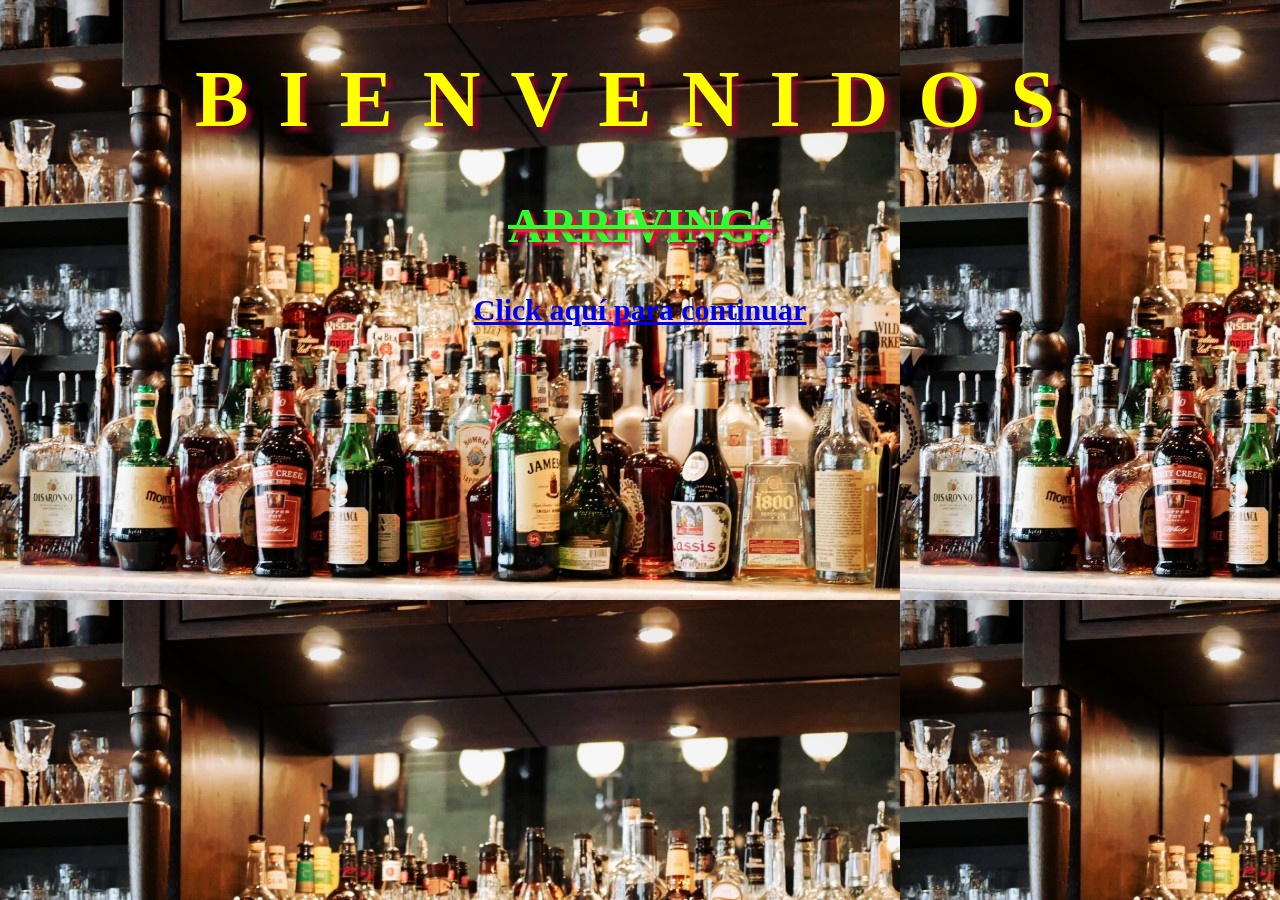
<file: arriving.html>
<!DOCTYPE html>
<html>
<head>
	<title> ARRIVING </title>
	<link rel="stylesheet" type="text/css" href="estilos/estilo.css">
</head>
<body>

	<h1> BIENVENIDOS </h1>

	<h2> <label for="ARRIVING" class="form-label" >ARRIVING:</label> 


    <h3> <a href="proyecto.html"> Click aquí para continuar </a>
    </div>
</file>
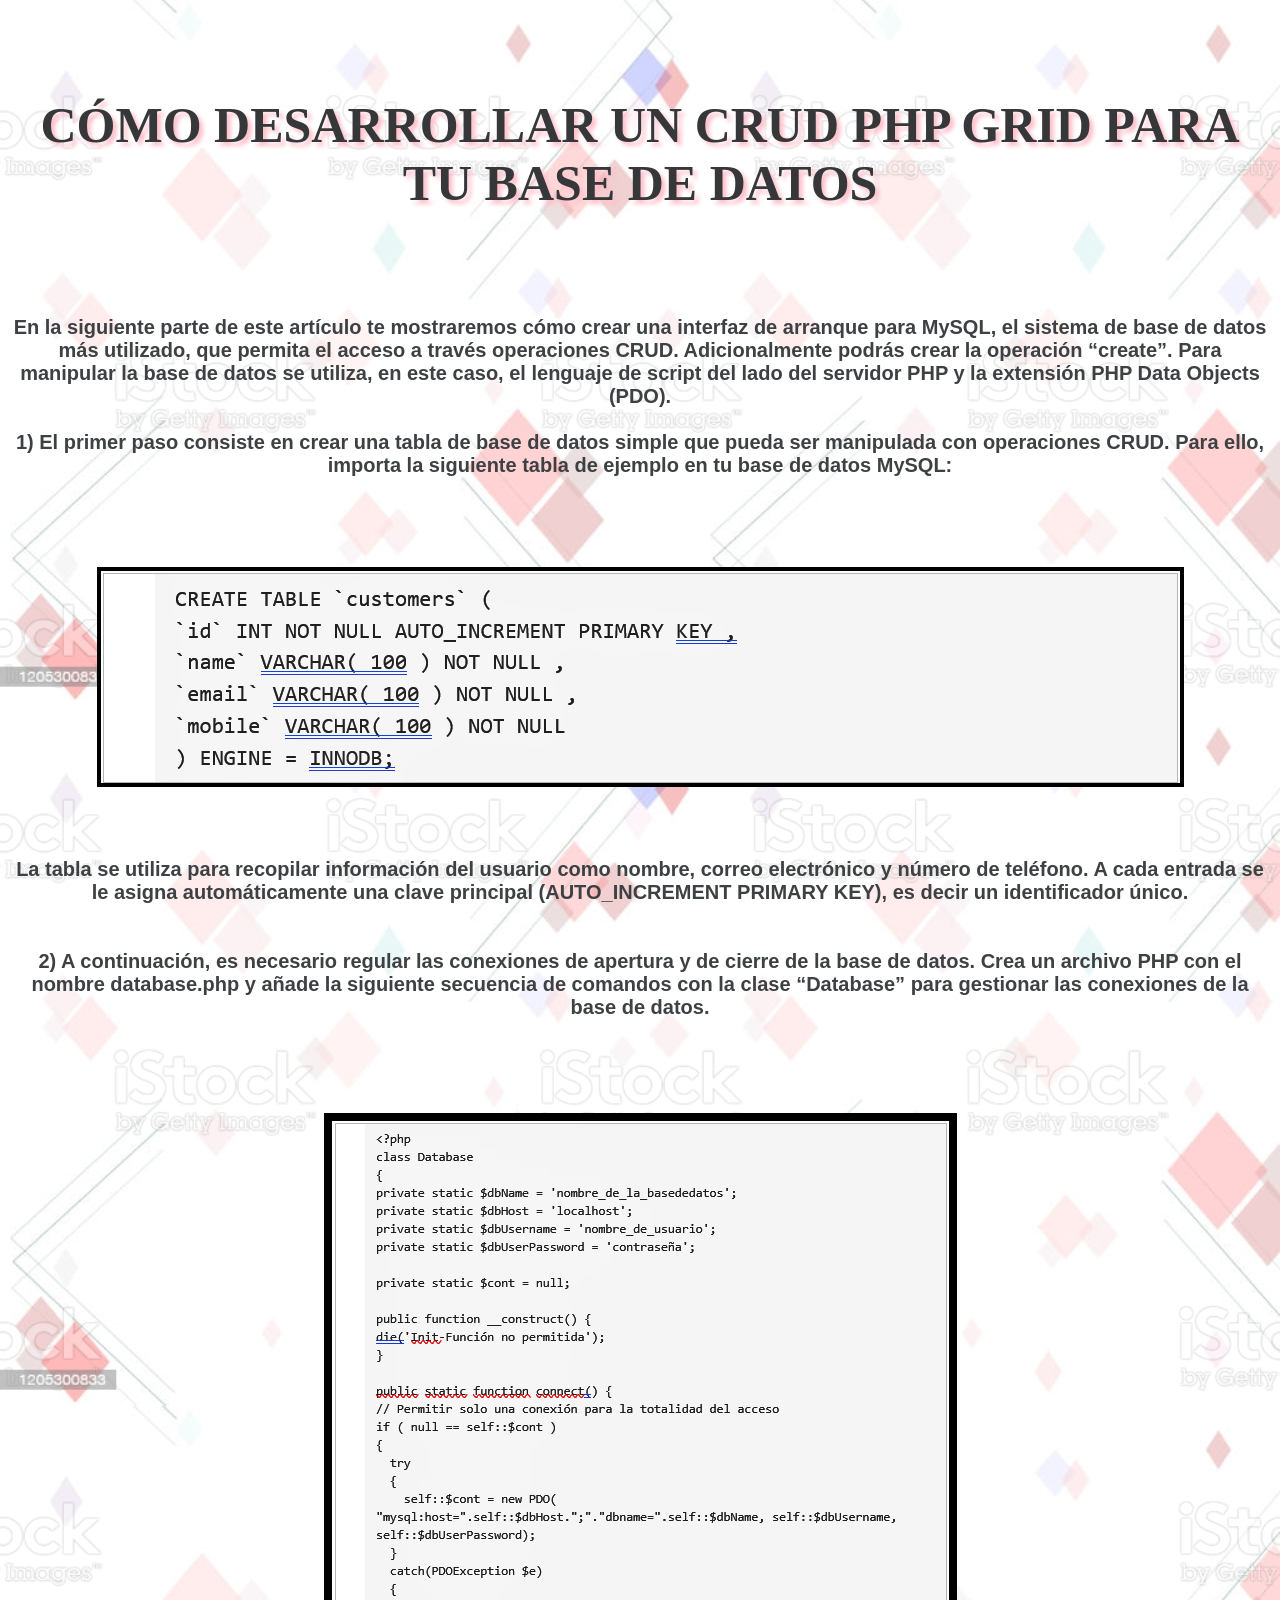
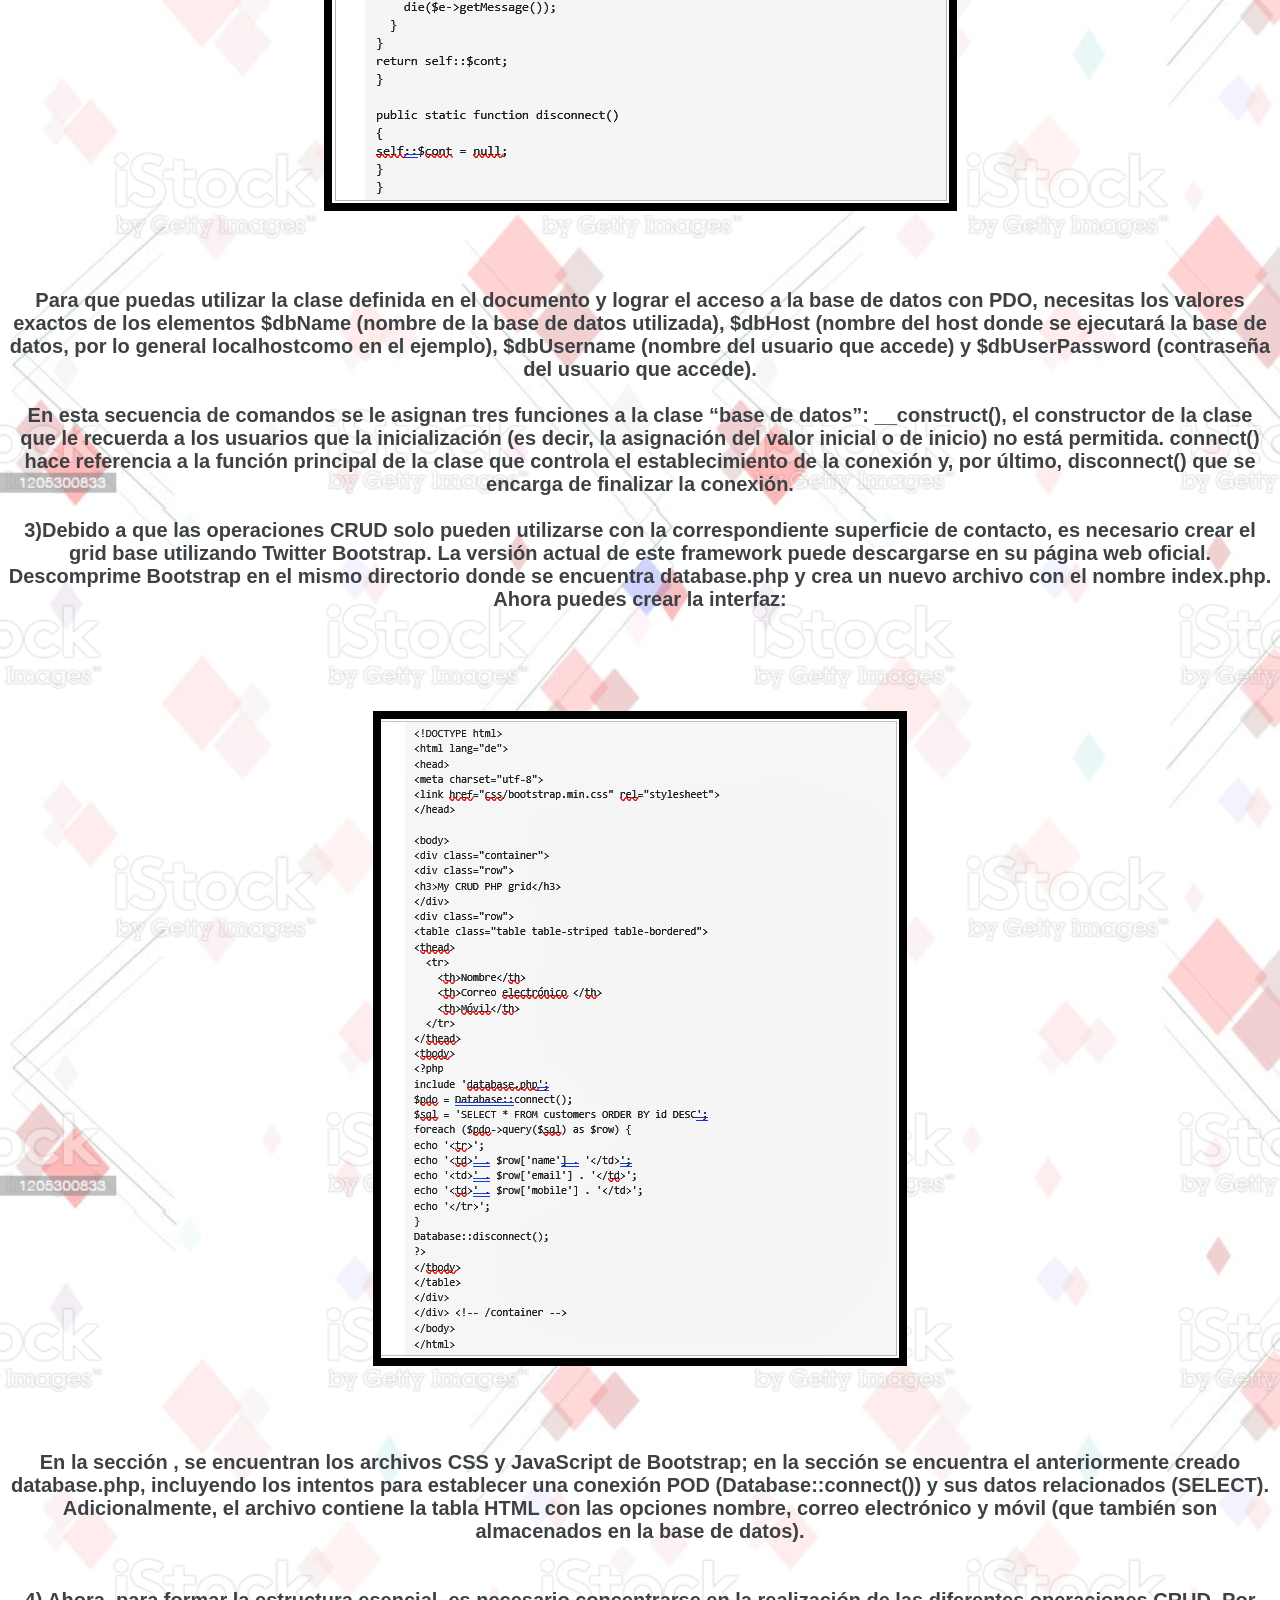
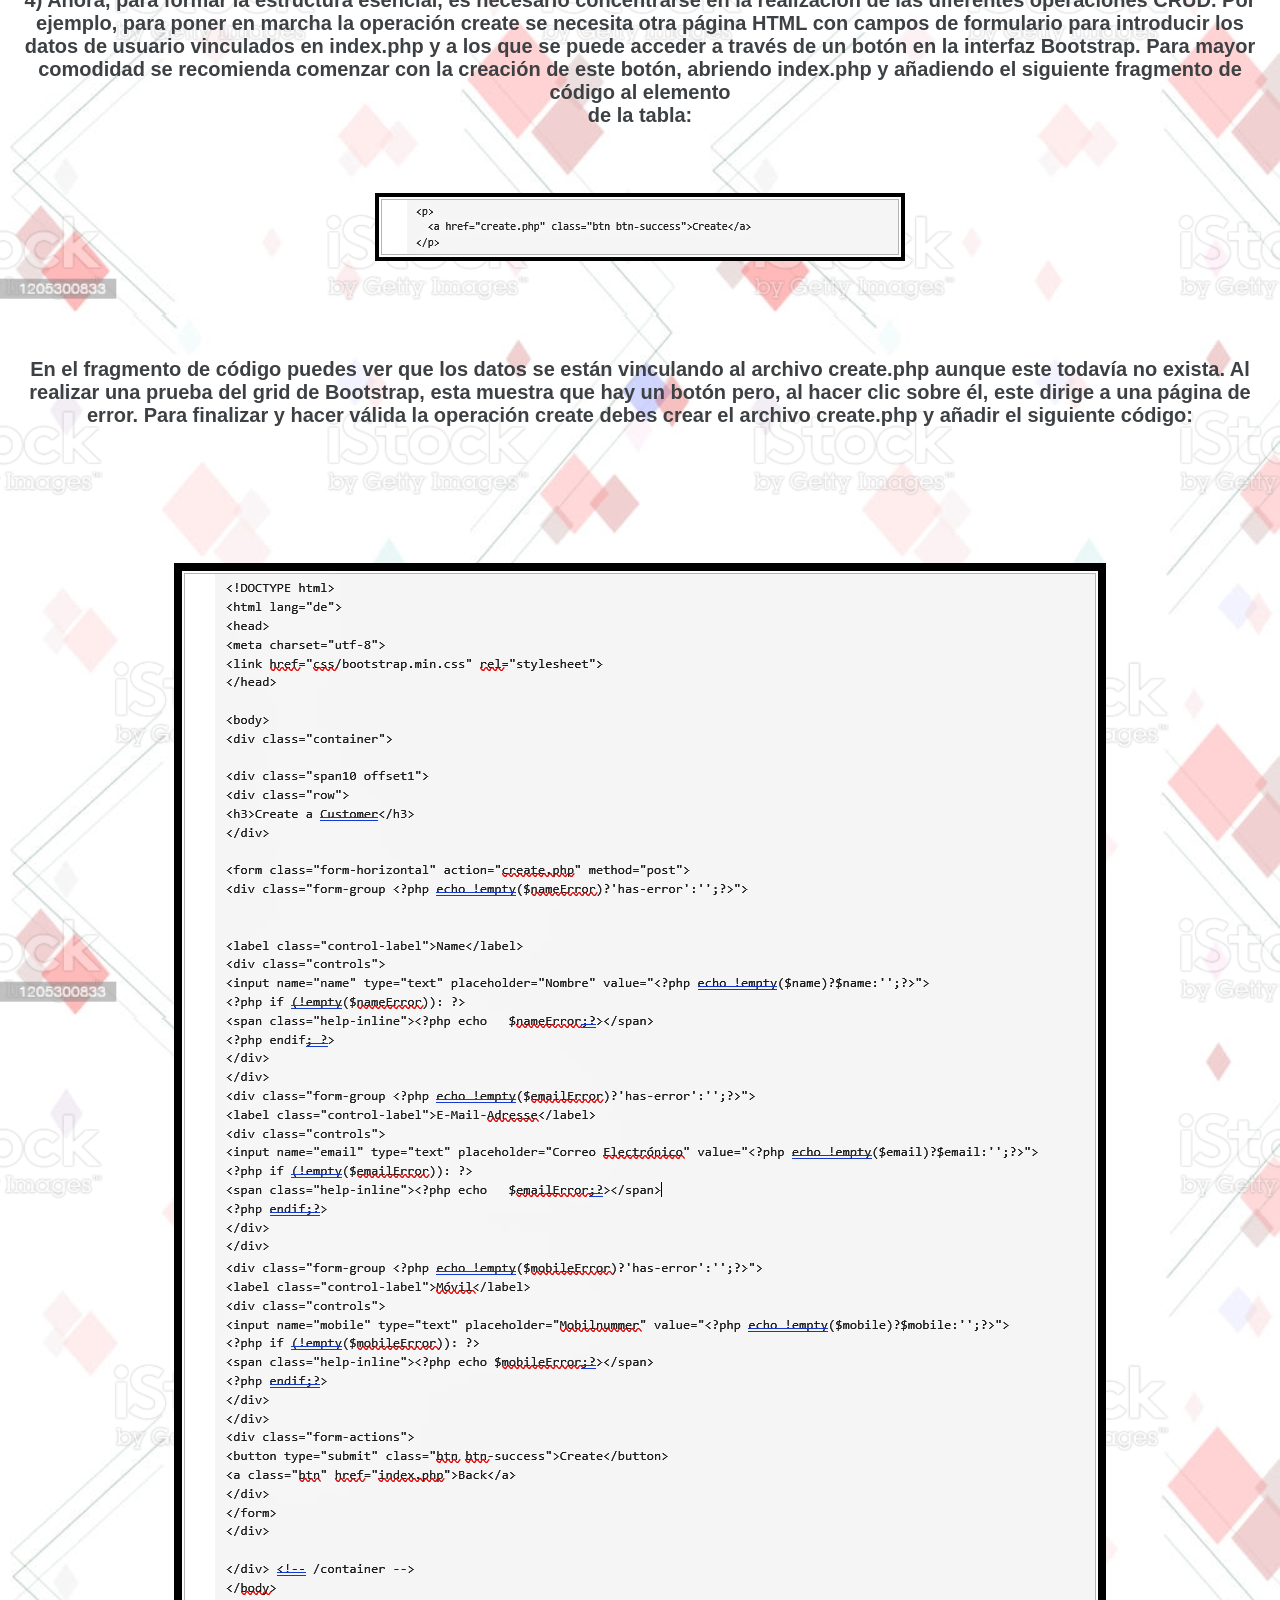
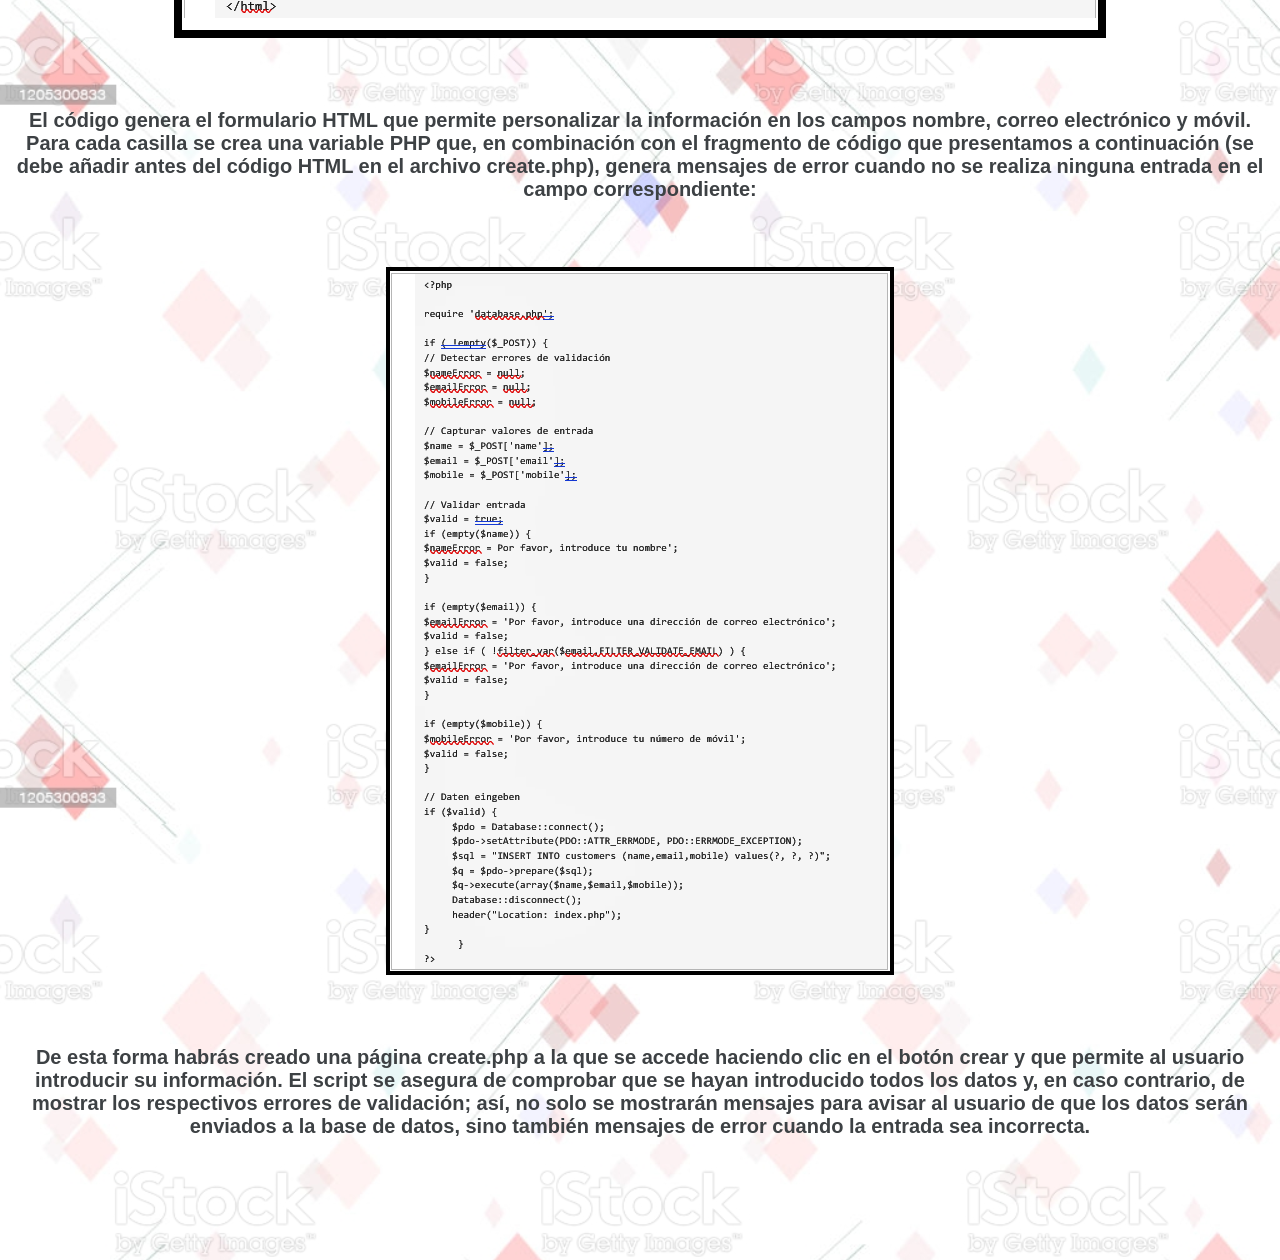
<file: codigocrud.html>
<!DOCTYPE html>
<html>
<head>
<title> CRUD </title>
<meta charset="UTF-8">

<link rel="stylesheet" type="text/css" href="estilos/codestilo.css">

</head>
<body>

<header class="header">
<br> <br> <br> <h1> CÓMO DESARROLLAR UN CRUD PHP GRID PARA TU BASE DE DATOS </h1> <br> <br> <br>

<h2> En la siguiente parte de este artículo te mostraremos cómo crear una interfaz de arranque para MySQL, el sistema de base de datos más utilizado, que permita el acceso a través operaciones CRUD. Adicionalmente podrás crear la operación “create”.  Para manipular la base de datos se utiliza, en este caso, el lenguaje de script del lado del servidor PHP y la extensión PHP Data Objects (PDO). <br> <br> 
1) El primer paso consiste en crear una tabla de base de datos simple que pueda ser manipulada con operaciones CRUD. Para ello, importa la siguiente tabla de ejemplo en tu base de datos MySQL:</h2> <br> <br> <br> 


<p> <img src="imagenes/tbd.png"> <br> <br> <br> </p>


<h3> La tabla se utiliza para recopilar información del usuario como nombre, correo electrónico y número de teléfono. A cada entrada se le asigna automáticamente una clave principal (AUTO_INCREMENT PRIMARY KEY), es decir un identificador único. <br> <br> <br>
2) A continuación, es necesario regular las conexiones de apertura y de cierre de la base de datos. Crea un archivo PHP con el nombre database.php y añade la siguiente secuencia de comandos con la clase “Database” para gestionar las conexiones de la base de datos. </h3> <br> <br> <br> 


<p> <img src="imagenes/c1.png"> <br> <br> <br> </p>


<h4> Para que puedas utilizar la clase definida en el documento y lograr el acceso a la base de datos con PDO, necesitas los valores exactos de los elementos $dbName (nombre de la base de datos utilizada), $dbHost (nombre del host donde se ejecutará la base de datos, por lo general localhostcomo en el ejemplo), $dbUsername (nombre del usuario que accede) y $dbUserPassword (contraseña del usuario que accede). <br><br>
En esta secuencia de comandos se le asignan tres funciones a la clase “base de datos”: __construct(), el constructor de la clase que le recuerda a los usuarios que la inicialización (es decir, la asignación del valor inicial o de inicio) no está permitida. connect() hace referencia a la función principal de la clase que controla el establecimiento de la conexión y, por último, disconnect() que se encarga de finalizar la conexión. <br> <br> 
3)Debido a que las operaciones CRUD solo pueden utilizarse con la correspondiente superficie de contacto, es necesario crear el grid base utilizando Twitter Bootstrap. La versión actual de este framework puede descargarse en su página web oficial. Descomprime Bootstrap en el mismo directorio donde se encuentra database.php y crea un nuevo archivo con el nombre index.php. Ahora puedes crear la interfaz: </h4> <br> <br> <br> 


<p> <img src="imagenes/c2.png"> <br> <br> <br> </p>


<h5> En la sección <head>, se encuentran los archivos CSS y JavaScript de Bootstrap; en la sección <body> se encuentra el anteriormente creado database.php, incluyendo los intentos para establecer una conexión POD (Database::connect()) y sus datos relacionados (SELECT). Adicionalmente, el archivo contiene la tabla HTML <table> con las opciones nombre, correo electrónico y móvil (que también son almacenados en la base de datos). <br> <br> <br>
4) Ahora, para formar la estructura esencial, es necesario concentrarse en la realización de las diferentes operaciones CRUD. Por ejemplo, para poner en marcha la operación create se necesita otra página HTML con campos de formulario para introducir los datos de usuario vinculados en index.php y a los que se puede acceder a través de un botón en la interfaz Bootstrap. Para mayor comodidad se recomienda comenzar con la creación de este botón, abriendo index.php y añadiendo el siguiente fragmento de código al elemento <div class="row"> de la tabla:</h5> <br> <br> <br>


<p> <img src="imagenes/c3.png"> <br> <br> <br> </p>


<h6> En el fragmento de código puedes ver que los datos se están vinculando al archivo create.php aunque este todavía no exista. Al realizar una prueba del grid de Bootstrap, esta muestra que hay un botón pero, al hacer clic sobre él, este dirige a una página de error. Para finalizar y hacer válida la operación create debes crear el archivo create.php y añadir el siguiente código:</h6> <br> <br> <br> 


<p> <img src="imagenes/c4.png"> <br> <br> <br> </p>

<p> El código genera el formulario HTML que permite personalizar la información en los campos nombre, correo electrónico y móvil. Para cada casilla se crea una variable PHP que, en combinación con el fragmento de código que presentamos a continuación (se debe añadir antes del código HTML en el archivo create.php), genera mensajes de error cuando no se realiza ninguna entrada en el campo correspondiente: <br> <br> <br> 


<p> <img src="imagenes/c5.png"> <br> <br> <br> </p>


De esta forma habrás creado una página create.php a la que se accede haciendo clic en el botón crear y que permite al usuario introducir su información. El script se asegura de comprobar que se hayan introducido todos los datos y, en caso contrario, de mostrar los respectivos errores de validación; así, no solo se mostrarán mensajes para avisar al usuario de que los datos serán enviados a la base de datos, sino también mensajes de error cuando la entrada sea incorrecta.</p> <br> <br> <br> 





</header>
</body>
</html>
</file>
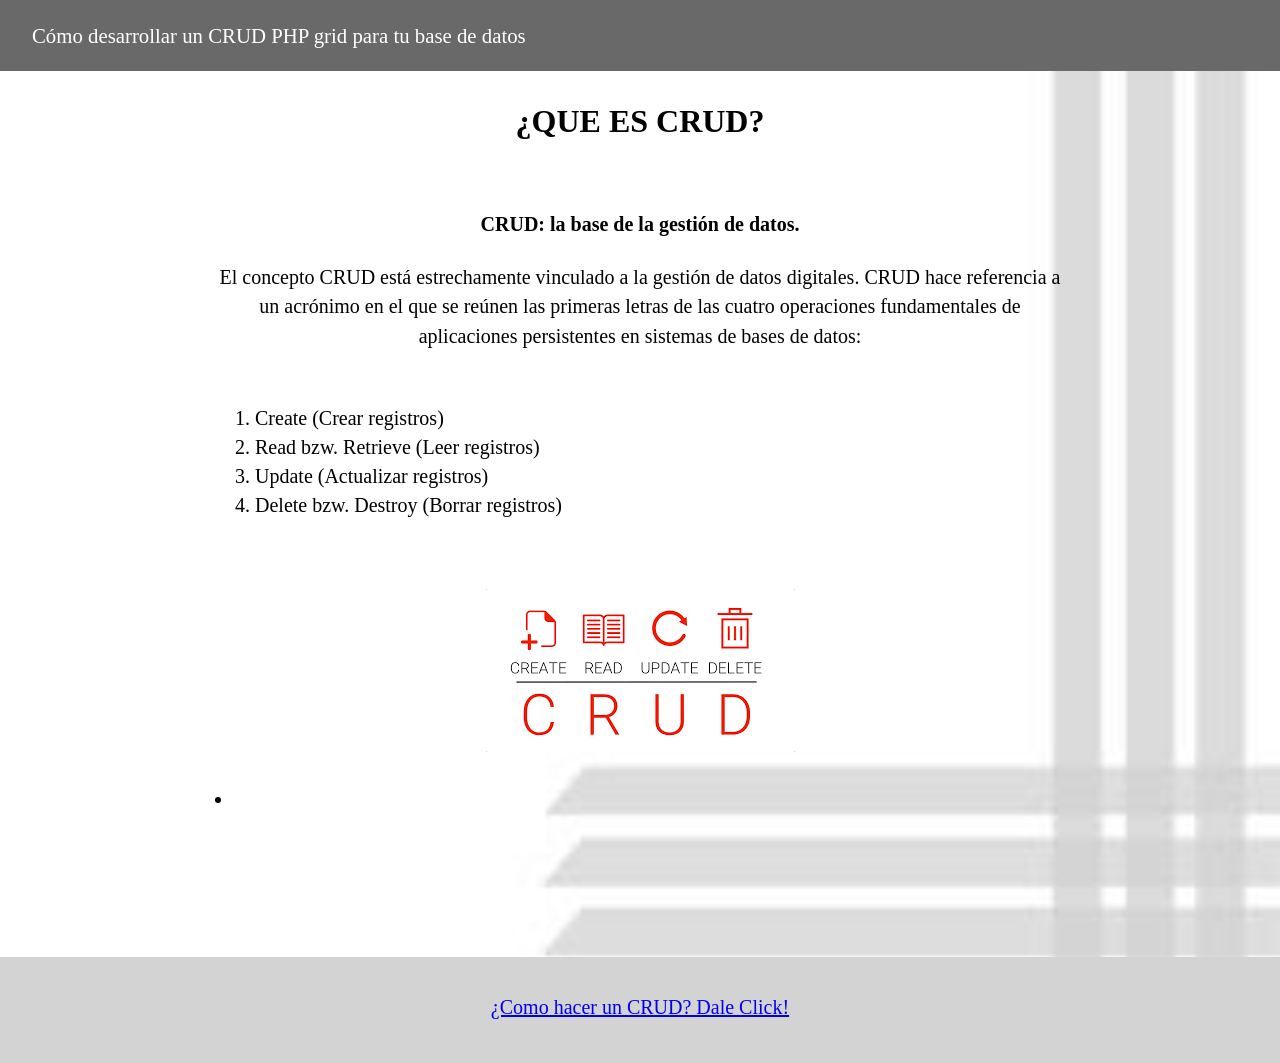
<file: crud.html>
<!DOCTYPE html>
<html>
<head>
	<meta charset="UTF-8">
	<title> CRUD </title>
<link rel="stylesheet" type="text/css" href="estilos/stilocrud.css">
</head>
<body>

<header class="header">
<div class="crud-navegacion-contenido">
	<nav class="navegacion">
		
<ul>
<li> <a href="codigocrud.html"> Cómo desarrollar un CRUD PHP grid para tu base de datos </a>
</ul>
</nav>
</div>
</header>

<main class="main">
	
<div class="contenido">
<h1> ¿QUE ES CRUD? </h1> <br> 

<h2>CRUD: la base de la gestión de datos. </h2> <p> El concepto CRUD está estrechamente vinculado a la gestión de datos digitales. CRUD hace referencia a un acrónimo en el que se reúnen las primeras letras de las cuatro operaciones fundamentales de aplicaciones persistentes en sistemas de bases de datos: <br> <br> </p>
 

<ol> 
<li> Create (Crear registros) </li>
<li> Read bzw. Retrieve (Leer registros) </li>
<li> Update (Actualizar registros) </li>
<li> Delete bzw. Destroy (Borrar registros)</li> </ol> <br> 
<p> <img src="imagenes/crud.png"></p> <li>
</ol> 


</div>
</main>
<footer class="footer">
<div class="contenido">
<p> <a href="codigocrud.html"> ¿Como hacer un CRUD? Dale Click! </a> </p>
</div>
</footer>	

</div>


</footer>



</body>
</html>
</file>
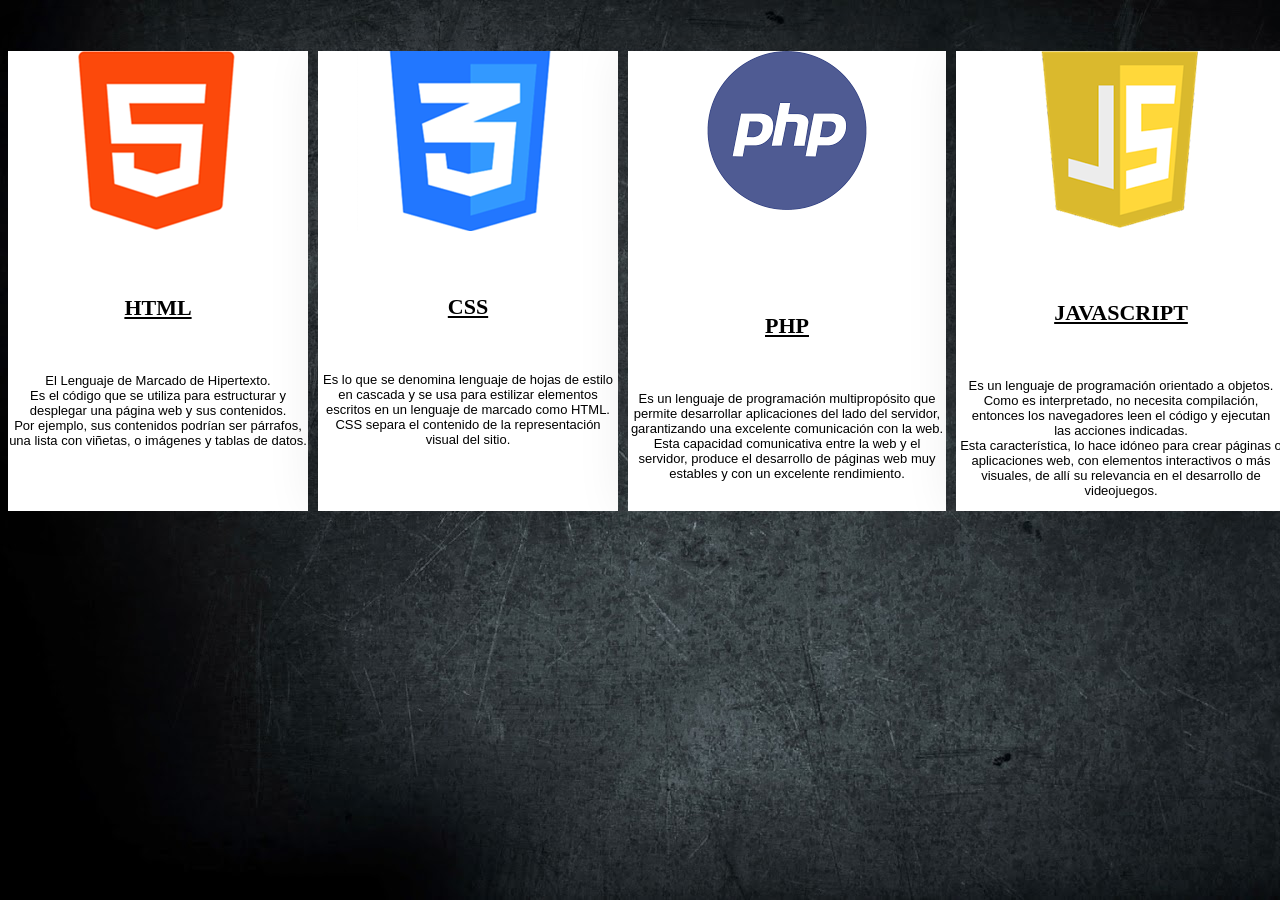
<file: habilidades.html>
<!DOCTYPE html>
<html>
<head>
	<meta charset="UTF-8">
	<title> Habilidades </title>
	<link rel="stylesheet" type="text/css" href="estilos/styloss.css">
</head>
<body>

<div class="container">
<div class="item">
	<img src="imagenes/html.png" class="item-img"> <br> <br> <br>
	<div class="item-text"> 
	<h2> HTML </h2> <br> 
	<p> El Lenguaje de Marcado de Hipertexto.<br> Es el código que se utiliza para estructurar y desplegar una página web y sus contenidos.<br> Por ejemplo, sus contenidos podrían ser párrafos, una lista con viñetas, o imágenes y tablas de datos.</p>
</div>
</div>

<div class="item">
	<img src="imagenes/cssx.png" class="item-img"> <br> <br> <br>
	<div class="item-text">
	<h2> CSS </h2> <br>
	<p> Es lo que se denomina lenguaje de hojas de estilo en cascada y se usa para estilizar elementos escritos en un lenguaje de marcado como HTML. <br> CSS separa el contenido de la representación visual del sitio. </p>
</div>
</div>


<div class="item">
	<img src="imagenes/php.png" class="item-img"> <br> <br> <br> <br> <br>
	<div class="item-text">
	<h2> PHP </h2> <br>
	<p> Es un lenguaje de programación multipropósito que permite desarrollar aplicaciones del lado del servidor, garantizando una excelente comunicación con la web. <br> Esta capacidad comunicativa entre la web y el servidor, produce el desarrollo de páginas web muy estables y con un excelente rendimiento.</p>
</div>
</div>


<div class="item">
	<img src="imagenes/jvs.png" class="item-img"> <br> <br> 
	<div class="item-text"> <br>
	<h2> JAVASCRIPT </h2><br>
	<p> Es un lenguaje de programación orientado a objetos. <br> Como es interpretado, no necesita compilación, entonces los navegadores leen el código y ejecutan<br>las acciones indicadas.<br> Esta característica, lo hace idóneo para crear páginas o aplicaciones web, con elementos interactivos o más visuales, de allí su relevancia en el desarrollo de videojuegos.</p>
</div>
</div>
</file>
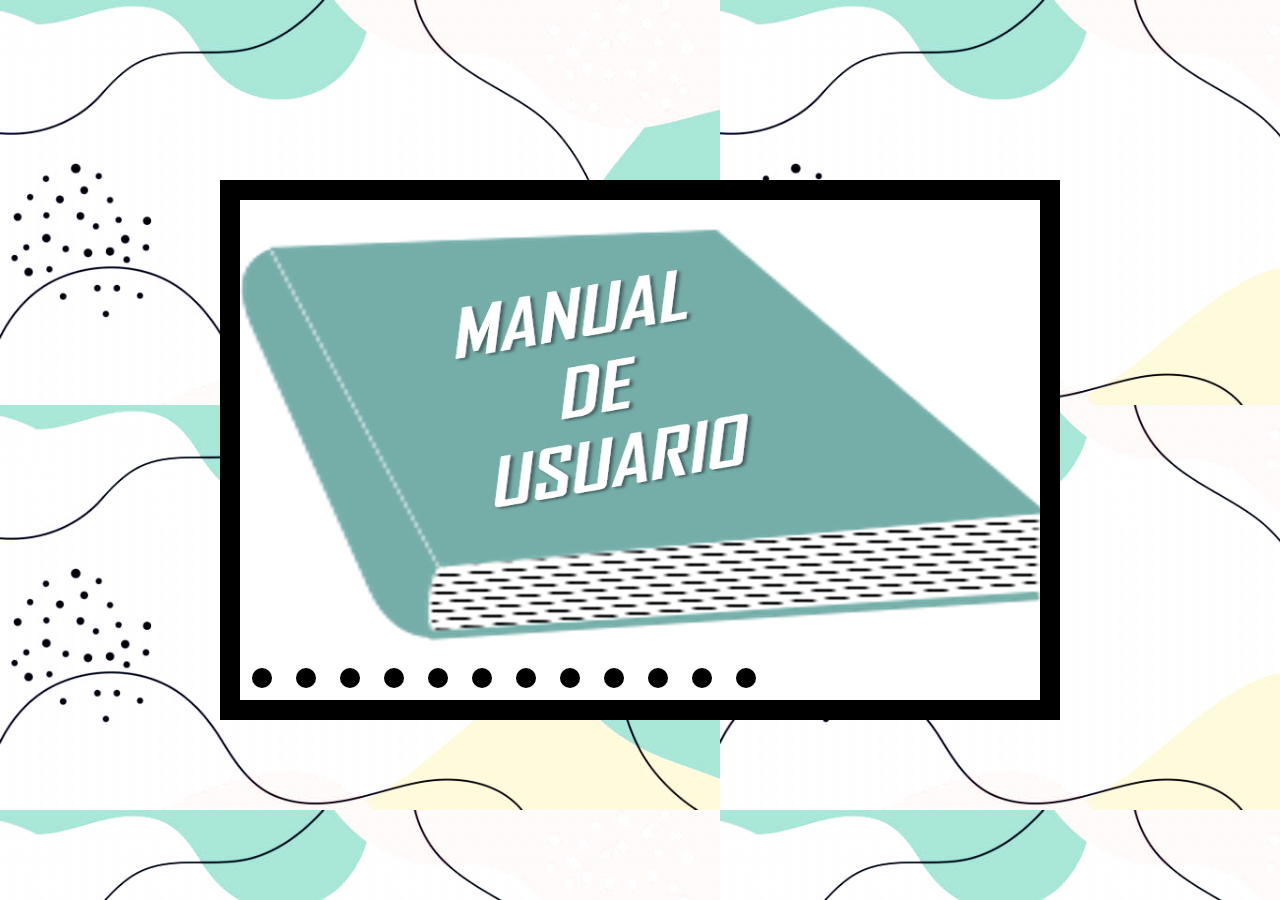
<file: manuales.html>
<!DOCTYPE html>
<html>
<head>
	<meta charset="UTF-8">
	<title> Manuales </title>
	<meta name="viewport" content="width=device-width, user-scalable=no, initial-scale=1, maximum-scale=1, minimum-scale1">
<link rel="stylesheet" type="text/css" href="estilos/stylosss.css">
</head>

<body>
<ul class="slider">
<li>
<input type="radio" id="sbutton1" name="slideradio" checked>
<label for="sbutton1"> </label>
<img src="imagenes/mu1.png"  alt="">
</li>


<li>
<input type="radio" id="sbutton2" name="slideradio" checked>
<label for="sbutton2"> </label>
<img src="imagenes/mu2.png"  alt="">
</li>


<li>
<input type="radio" id="sbutton3" name="slideradio" checked>
<label for="sbutton3"> </label>
<img src="imagenes/mu3.png"  alt="">
</li>



<li>
<input type="radio" id="sbutton"4 name="slideradio" checked>
<label for="sbutton4"> </label>
<img src="imagenes/mu4.png"  alt="">
</li>


<li>
<input type="radio" id="sbutton5" name="slideradio" checked>
<label for="sbutton5"> </label>
<img src="imagenes/mu5.png"  alt="">
</li>


<li>
<input type="radio" id="sbutton6" name="slideradio" checked>
<label for="sbutton6"> </label>
<img src="imagenes/mu6.png"  alt="">
</li>


<li>
<input type="radio" id="sbutton7" name="slideradio" checked>
<label for="sbutton7"> </label>
<img src="imagenes/mu7.png"  alt="">
</li>


<li>
<input type="radio" id="sbutton8" name="slideradio" checked>
<label for="sbutton8"> </label>
<img src="imagenes/mu8.png"  alt="">
</li>


<li>
<input type="radio" id="sbutton9" name="slideradio" checked>
<label for="sbutton9"> </label>
<img src="imagenes/mu9.png"  alt="">
</li>


<li>
<input type="radio" id="sbutton10" name="slideradio" checked>
<label for="sbutton10"> </label>
<img src="imagenes/mu10.png"  alt="">
</li>


<li>
<input type="radio" id="sbutton11" name="slideradio" checked>
<label for="sbutton11"> </label>
<img src="imagenes/mu11.png"  alt="">
</li>


<li>
<input type="radio" id="sbutton12" name="slideradio" checked>
<label for="sbutton12"> </label>
<img src="imagenes/mu12.png"  alt="">
</li>

<ul class="manualt">
<li> <a href="mtecnico.html"> MANUAL TECNICO </a> </li>
</ul>

</ul>
</body>
</html>
</file>
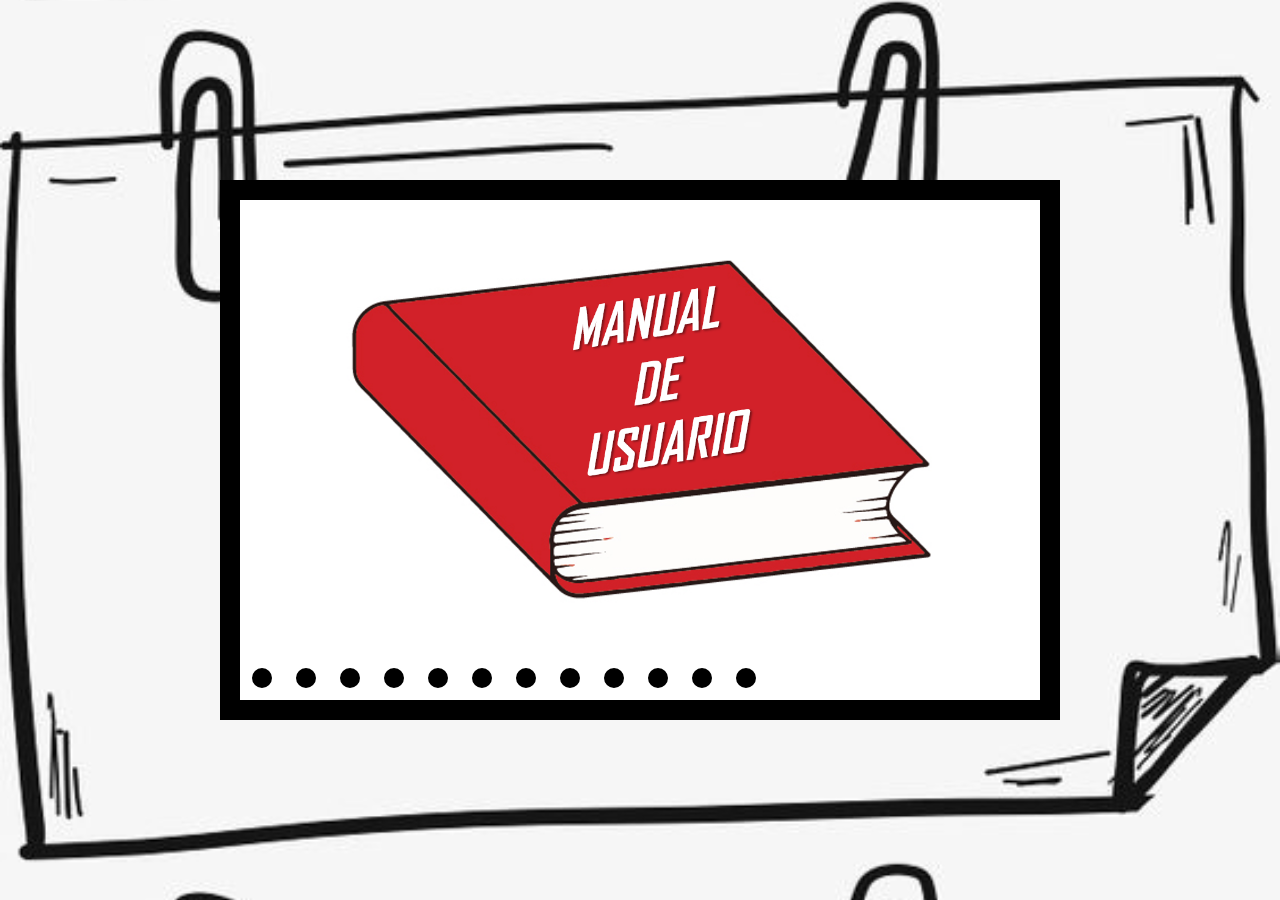
<file: mtecnico.html>
<!DOCTYPE html>
<html>
<head>
	<meta charset="UTF-8">
	<title> Manual Tecnico </title>
	<meta name="viewport" content="width=device-width, user-scalable=no, initial-scale=1, maximum-scale=1, minimum-scale1">
<link rel="stylesheet" type="text/css" href="estilos/stylost.css">
</head>

<body>
<ul class="slider">
<li>
<input type="radio" id="sbutton1" name="slideradio" checked>
<label for="sbutton1"> </label>
<img src="imagenes/mt1.png"  alt="">
</li>


<li>
<input type="radio" id="sbutton2" name="slideradio" checked>
<label for="sbutton2"> </label>
<img src="imagenes/mt2.png"  alt="">
</li>


<li>
<input type="radio" id="sbutton3" name="slideradio" checked>
<label for="sbutton3"> </label>
<img src="imagenes/mt3.png"  alt="">
</li>



<li>
<input type="radio" id="sbutton"4 name="slideradio" checked>
<label for="sbutton4"> </label>
<img src="imagenes/mt4.png"  alt="">
</li>


<li>
<input type="radio" id="sbutton5" name="slideradio" checked>
<label for="sbutton5"> </label>
<img src="imagenes/mt5.png"  alt="">
</li>


<li>
<input type="radio" id="sbutton6" name="slideradio" checked>
<label for="sbutton6"> </label>
<img src="imagenes/mu6.png"  alt="">
</li>


<li>
<input type="radio" id="sbutton7" name="slideradio" checked>
<label for="sbutton7"> </label>
<img src="imagenes/mt7.png"  alt="">
</li>


<li>
<input type="radio" id="sbutton8" name="slideradio" checked>
<label for="sbutton8"> </label>
<img src="imagenes/mt8.png"  alt="">
</li>


<li>
<input type="radio" id="sbutton9" name="slideradio" checked>
<label for="sbutton9"> </label>
<img src="imagenes/mt9.png"  alt="">
</li>


<li>
<input type="radio" id="sbutton10" name="slideradio" checked>
<label for="sbutton10"> </label>
<img src="imagenes/mt10.png"  alt="">
</li>


<li>
<input type="radio" id="sbutton11" name="slideradio" checked>
<label for="sbutton11"> </label>
<img src="imagenes/mu11.png"  alt="">
</li>


<li>
<input type="radio" id="sbutton12" name="slideradio" checked>
<label for="sbutton12"> </label>
<img src="imagenes/mt12.png"  alt="">
</li>

<li> <a href="manuales.html"> MANUAL DE USUARIO </a> </li>



</ul>
</body>
</html>
</file>
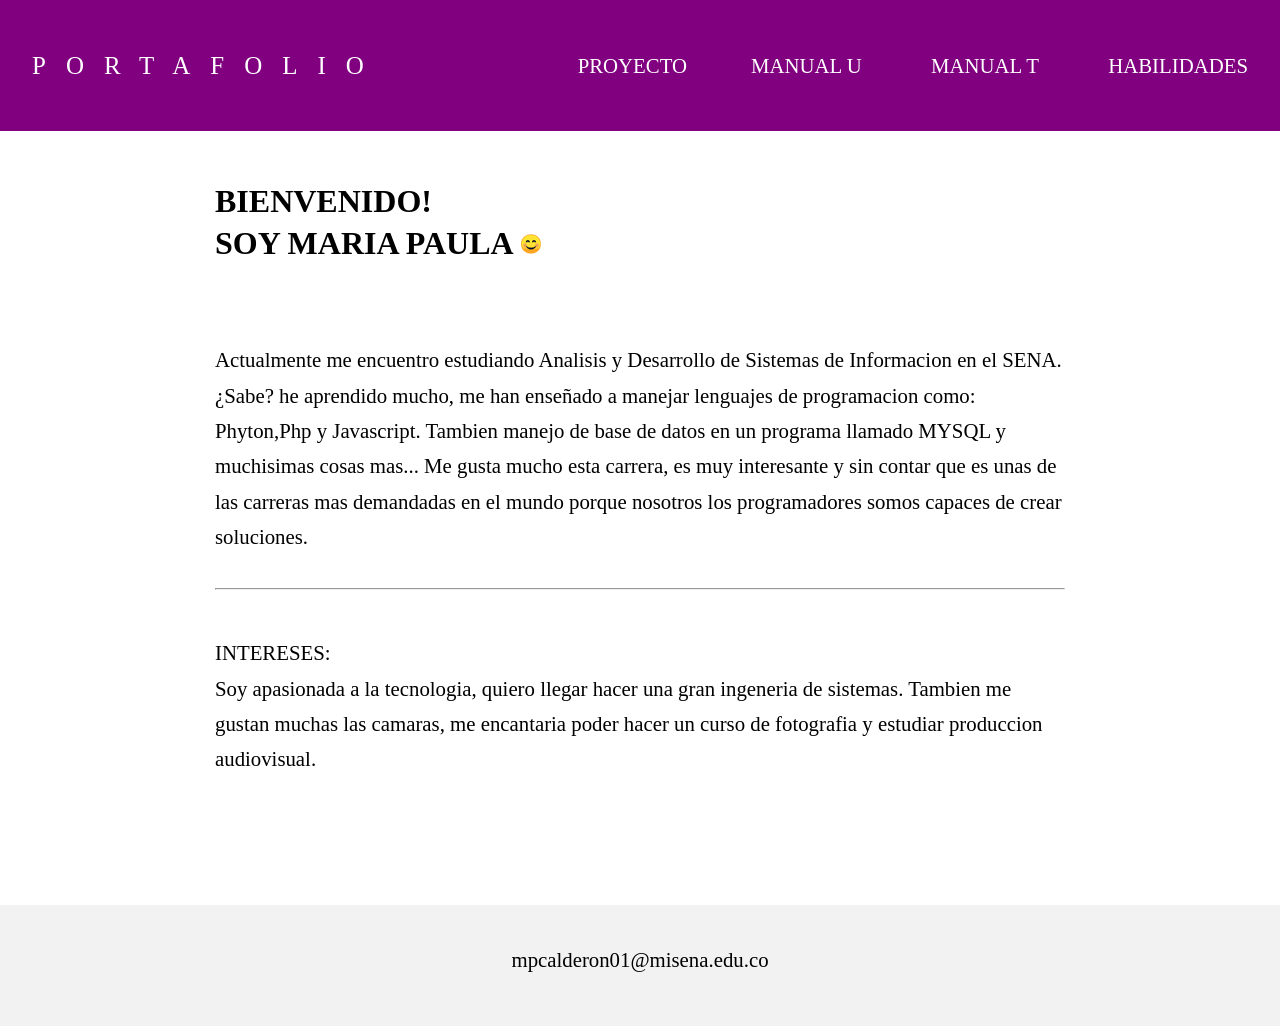
<file: portafolio.html>
<!DOCTYPE html>
<html>
<head>
	<meta charset="UTF-8">
	<title> PORTAFOLIO MARIA </title>
<link rel="stylesheet" type="text/css" href="stylo.css">
</head>
<body>

<header class="header">
<div class="portafolio-navegacion-contenido">
	<a href="#" class="portafolio"> PORTAFOLIO </a>
	<nav class="navegacion">
		
<ul>
<li> <a href="arriving.html"> PROYECTO </a>
<li> <a href="manuales.html"> MANUAL U </a></li>
<li> <a href="mtecnico.html"> MANUAL T </a></li>
<li> <a href="habilidades.html"> HABILIDADES </a></li>


</ul>
</nav>
</div>
</header>

<main class="main">
	
<div class="contenido">
<h1> BIENVENIDO! <br>
SOY MARIA PAULA <img src="imagenes/carita.png"> </h1> <br>

<p>
Actualmente me encuentro estudiando Analisis y Desarrollo de Sistemas de Informacion en el SENA.
¿Sabe? he aprendido mucho, me han enseñado a manejar lenguajes de programacion como: Phyton,Php y Javascript.
Tambien manejo de base de datos en un programa llamado MYSQL y muchisimas cosas mas...

Me gusta mucho esta carrera, es muy interesante y sin contar que es unas de las carreras mas demandadas en el mundo porque nosotros los programadores somos capaces de crear soluciones.<br>
<hr>

<br> INTERESES:<br>
Soy apasionada a la tecnologia, quiero llegar hacer una gran ingeneria de sistemas.
Tambien me gustan muchas las camaras, me encantaria poder hacer un curso de fotografia y estudiar produccion audiovisual.
</p>


</div>
</main>
<footer class="footer">
<div class="contenido">
<p> mpcalderon01@misena.edu.co </p>
</div>
</footer>	

</div>


</footer>



</body>
</html>
</file>
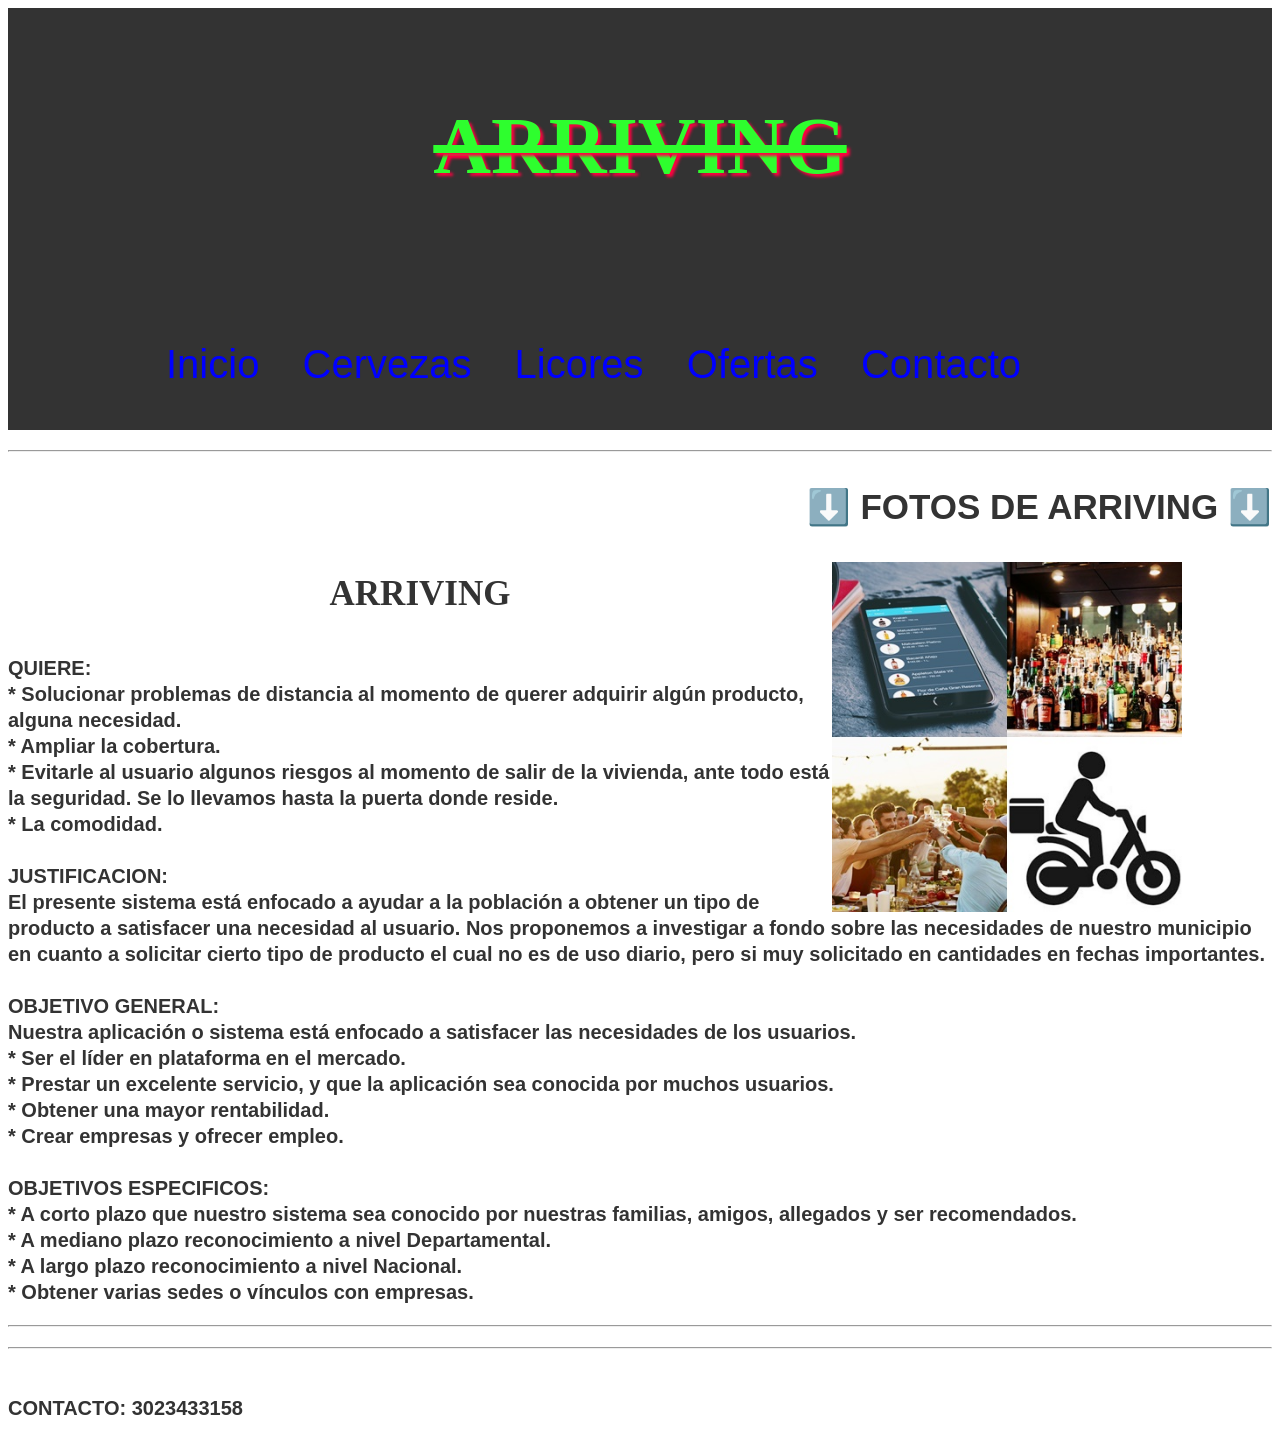
<file: proyecto.html>
<!DOCTYPE html>
<html>
<head>
<title>PROYECTO</title>
<meta charset="UTF-8">

<link rel="stylesheet" type="text/css" href="estilos/estilosss.css">

</head>
<body>

<header class="header">
<h1> ARRIVING </h1><br><br>
<div class="arriving nav-arriving">
<nav class="navigation">

<ul>
<li><a href="#"> Inicio </a></li>
<li><a href="#"> Cervezas </a></li>
<li><a href="#"> Licores </a></li>
<li><a href="#"> Ofertas </a></li>
<li><a href="#"> Contacto </a></li>

</ul>
</nav>
</div>
</header>

<hr>

<h2> ⬇️ FOTOS DE ARRIVING ⬇️</h2>
<img src="imagenes/bebidass.jpg">
<h3> ARRIVING </h3>

<p> QUIERE:<br>

* Solucionar problemas de distancia al momento de querer adquirir algún producto, alguna necesidad.<br>

* Ampliar la cobertura.<br>
* Evitarle al usuario algunos riesgos al momento de salir de la vivienda, ante todo está la seguridad. Se lo llevamos hasta la puerta donde reside.<br>
* La comodidad.<br><br>


JUSTIFICACION: <br>

El presente sistema está enfocado a ayudar a la población a obtener un tipo de producto a satisfacer una necesidad al usuario. Nos proponemos a investigar a fondo sobre las necesidades de nuestro municipio en cuanto a solicitar cierto tipo de producto el cual no es de uso diario, pero si muy solicitado en cantidades en fechas importantes.<br><br>


OBJETIVO GENERAL:<br> 

Nuestra aplicación o sistema está enfocado a satisfacer las necesidades de los usuarios.<br>

* Ser el líder en plataforma en el mercado. <br>
* Prestar un excelente servicio, y que la aplicación sea conocida por muchos usuarios.<br>
* Obtener una mayor rentabilidad.<br>
* Crear empresas y ofrecer empleo.<br><br>


OBJETIVOS ESPECIFICOS:<br> 

* A corto plazo que nuestro sistema sea conocido por nuestras familias, amigos, allegados y ser recomendados.<br>
* A mediano plazo reconocimiento a nivel Departamental.<br>
* A largo plazo reconocimiento a nivel Nacional. <br>
* Obtener varias sedes o vínculos con empresas.</p>

<hr><hr>

<footer class="footer">

<p> <br> CONTACTO: 3023433158 <br> </p>
</footer>

</body>
</html>
</file>
<file: estilos/estilo.css>
body{
	background:url(../imagenes/bebidas.jpg);
}

h1{
	color:#FFFF00;
	text-align: center;
	font-style: Matura MT Script Capitals;
    padding: 0px;
    letter-spacing: 30px;
    font-size: 80px;
    text-shadow: 5px 5px 5px #8A0829;

}

h2{
	color:#2EFE2E;
	text-align: center;
	font-family: Stencil;
	font-size: 48px;
	text-shadow: 3px 3px 3px #FF0040;
	text-decoration: line-through;
}

	h3{
		color:blue;
		text-align: center;
		text-decoration: underline;
		font-size: 30px;

	}
</file>
<file: estilos/codestilo.css>
body{

background:url(../imagenes/f3.jpg);
background-size: contain;

}



h1{

	font-size: 50px;
	text-align: center;
	color: #353739;
	font-family: Haettenschweiler;
	text-shadow: 4px 4px 4px #FFC0CB;
}



h3{

font-size: 20px;
text-align: center;
color: #3D4144 ;
font-family: arial;


}



h2{

font-size: 20px;
text-align: center;
color: #3D4144 ;
font-family: arial;

}


h4{

font-size: 20px;
text-align: center;
color: #3D4144 ;
font-family: arial;


}

h5{

font-size: 20px;
text-align: center;
color: #3D4144 ;
font-family: arial;


}


h6{

font-size: 20px;
text-align: center;
color: #3D4144 ;
font-family: arial;

}


p{

font-size: 20px;
text-align: center;
color: #3D4144 ;
font-family: arial;


}


img{

	float: center;
}
</file>
<file: estilos/stilocrud.css>
body{

	background: url(../imagenes/fondo1.jpg);
	background-size: contain;
	font-family: calibri;
	font-size: 1.3rem;
	line-height: 1.4em;
	margin: 0;
}


h1{
	font-size: 2rem;
	line-height: 1.3em;
	text-align: center;
}


p{

font-size: 20px;
margin-bottom: 1.2em;
float: center;
text-align: center;


}


h2{

font-size: 20px;
margin-bottom: 1.2em;
float: center;
text-align: center;


}

.contenido {

	width: 80%;
	max-width: 850px;
	margin: 0 auto;
}

.header{

	background:#696969;
	color: white;
	padding: 1rem 0;
	position: fixed;
	left: 0;
	top:0;
	width: 100%;
}


.header a{

	color: white;
	text-decoration: none;
	padding: 2rem;
}

.crud-navegacion-contenido{

	display: flex;
	justify-content: space-between;
	align-items: center;
}



.navegacion ul{
     
     margin:0;
     padding: 0;
     list-style: none;
}


.navegacion ul li{

	display: inline-block;

}

.navegacion ul li a{
	display: block;
	padding: 0.3rem 2rem;
	transition: all 0.8s linear;
	border-radius: 2px;

}

.navegacion ul li a:hover {

background: white;

}

.main{

	padding-top: 5rem;
    font-family: The Hand Black;
}




.footer{

	background: #D3D3D3;
	padding: 1rem 0;
	text-align: center;
	margin-top: 9rem;

}


ol{

	font-size: 20px;
	font-family: calibri;
}
</file>
<file: estilos/styloss.css>
body{
	
    background:url(../imagenes/h.jpg);
	font-family: Bodoni MT Black;
	font-size: 17px;

}


.container{

     display: grid;
     grid-template-columns:repeat(4,1fr);
     width:100%;
     margin-left: auto;
     margin-right: auto;
     margin-top: 3em;
     margin-bottom: 3em;
     grid-gap: 10px;

 }


h2{

	font-family:Bodoni MT Black;
	font-size: 22px;
	text-align: center;
	text-decoration: underline;
}

p{

	font-family: Arial;
	font-size: 13px;
	text-align:center;
	color: black;
	text-shadow: 5px 5px 5px white;
}

 .item{

	 background-color: white;
	 box-shadow: 0 0 50px 0 rgba(0, 0, 0,.095);
	 transition: all 2200ms;

	}


.item:hover{

	transform: scale(1.08);
}
</file>
<file: estilos/stylosss.css>
body{
    
   background:url(../imagenes/f4.png);
   margin: 0;
   display: flex;
   min-height: 100vh;
}

.slider {

	width: 800px;
	height: 500px;
	margin: auto;
	position:relative;
	list-style: none;
	padding: 0;
	display: flex;
	align-items: flex-end;
	box-shadow: 0 0 0 20px black;


} 

.slider img{

	position: absolute;
	top: 0;
	left: 0;
	width:  100%;
	height: 100%;
	opacity: 0;
	transition: all 0.4s;


}

.slider input[type="radio"]{

display: none;

}


.slider input[type="radio"]:checked ~ img{

opacity: 1;


}

.slider input[type="radio"] + label {

	position:relative;
	z-index: 50;
	margin: 10px;
	display: block;
	width: 20px;
	height: 20px;
	background: black;
	border-radius: 50%;
	border: 2px solid white;
    cursor: pointer;

}



.slider input[type="radio"]: checked + label {

	background:black;
	border: 2px solid white;
</file>
<file: estilos/stylost.css>
body{
    
    background:url(../imagenes/f4.jpg);
    background-size: contain;
	margin: 0;
	display: flex;
	min-height: 100vh;
}

.slider {

	width: 800px;
	height: 500px;
	margin: auto;
	position:relative;
	list-style: none;
	padding: 0;
	display: flex;
	align-items: flex-end;
	box-shadow: 0 0 0 20px black;


} 

.slider img{

	position: absolute;
	top: 0;
	left: 0;
	width:  100%;
	height: 100%;
	opacity: 0;
	transition: all 0.4s;


}

.slider input[type="radio"]{

display: none;

}


.slider input[type="radio"]:checked ~ img{

opacity: 1;


}

.slider input[type="radio"] + label {

	position:relative;
	z-index: 50;
	margin: 10px;
	display: block;
	width: 20px;
	height: 20px;
	background: black;
	border-radius: 50%;
	border: 2px solid white;
    cursor: pointer;

}



.slider input[type="radio"]: checked + label {

	background:black;
	border: 2px solid white;
</file>
<file: stylo.css>
body{
	font-family: Tempus Sans ITC;
	color: black;
	font-size: 1.3rem;
	line-height: 1.7em;
	margin: 0;
}


h1{
	font-size: 2rem;
	line-height: 1.3em;
}


p{

margin-bottom: 1.6em;

}


.contenido {

	width: 80%;
	max-width: 850px;
	margin: 0 auto;
}

.header{

	background:purple;
	color: white;
	padding: 1rem 0;
	position: fixed;
	left: 0;
	top:0;
	width: 100%;
}


.header a{

	color: white;
	text-decoration: none;
	padding: 2rem;
}

.portafolio-navegacion-contenido{

	display: flex;
	justify-content: space-between;
	align-items: center;
}


.portafolio{

	letter-spacing: 20px;
	font-size: 1.2em;

}

.navegacion ul{
     
     margin:0;
     padding: 0;
     list-style: none;
}


.navegacion ul li{

	display: inline-block;

}

.navegacion ul li a{
	display: block;
	padding: 0.6rem 2rem;
	transition: all 0.8s linear;
	border-radius: 3px;

}

.navegacion ul li a:hover {

background: black;

}

.main{

	padding-top: 10rem;
    font-family: The Hand Black;
}




.footer{

	background: #f2f2f2;
	padding: 1rem 0;
	text-align: center;
	margin-top: 8rem;

}
</file>
<file: estilos/estilosss.css>
body{

	font-family: Arial;
    color: #333;
    text-align: center;
    font-size: 40px;
    line-height: 1.30em;

}



img {
margin: auto;
display: block;
width: 350px;
height: 350px;
float: right;
margin-right:90px;
}


h1{
    font-family: Stencil;
    font-size: 80px;
	text-shadow: 3px 3px 3px #FF0040;
	color:#2EFE2E;
	text-decoration: line-through;
	text-align: center;	
    display: block;
    background:#333;
    margin-top:80px;
		
}

h2{
	text-align: right;
	font-family: Arial;
	font-size:35px;
    

}

h3{
	text-align: left;
	text-align: center;
	font-family: Stencil;
	font-size:35px;
}

p{
    font-size: 1.30rem;
    line-height: 1.30em;
    background: white;
	font-family: Arial;
	font-size:20px;
	font-weight: bold;
	text-align: left;

}



.arriving{

	width: 80%;
	max-width: 980px;
	margin: 0 auto;

}

.header{
	background: #333;
	color: white;
	padding: 2rem 0;

}

.header a {
	color: blue;
	text-decoration: none;



}

.nav-arriving{

	display: flex;
	justify-content: space-between;
	align-items: center;
}

.logo {
	letter-spacing: 10px;
	font-size:50px; 
	text-align: center;
	


}

.navigation ul{

	margin: 0;
	padding: 0;
    list-style: none; 
	
 }

 .navigation ul li {

  display: inline-block;

 }

 .navigation ul li a {

	display: block;
	padding: 0.5rem 1rem;
	transition: all 0.10s linear;
	border-radius: 10px;
 }

  .navigation ul li a:hover {
    background: white;
  }
</file>
